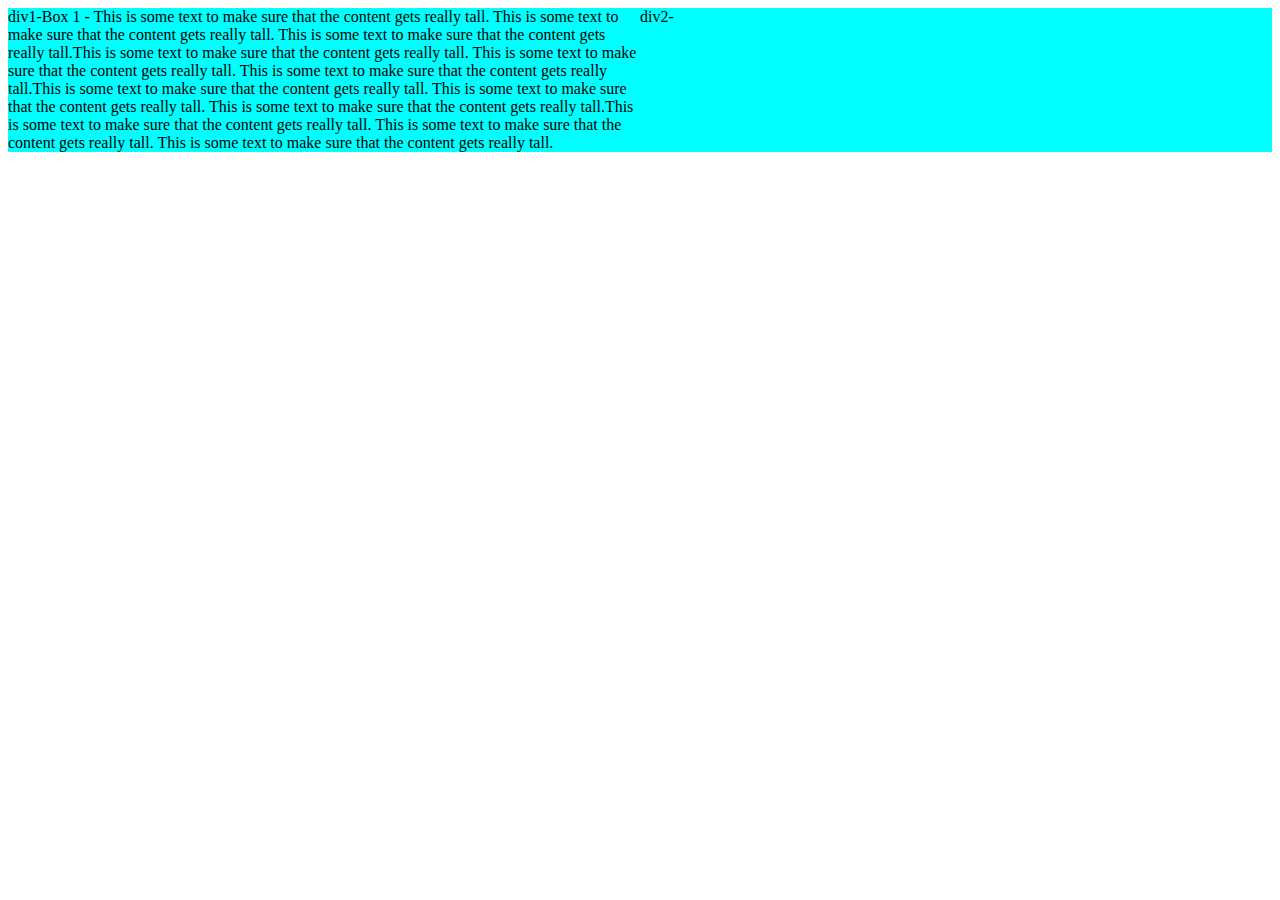
<file: login.html>
<!DOCTYPE html>
<html lang="en">
    <head>
        <title></title>
        <meta charset="UTF-8">
        <meta name="viewport" content="width=device-width, initial-scale=1">
    </head>
    <body>
        <style>
            .section{
                display: flex;
               
            }
           .section div{
               width: 50%;
               background-color: aqua;
           }
        </style>
  
        <div class="section">
            <div class="div1">
                div1-Box 1 - This is some text to make sure that the content gets really tall. This is some text to make sure that the content gets really tall. This is some text to make sure that the content gets really tall.This is some text to make sure that the content gets really tall. This is some text to make sure that the content gets really tall. This is some text to make sure that the content gets really tall.This is some text to make sure that the content gets really tall. This is some text to make sure that the content gets really tall. This is some text to make sure that the content gets really tall.This is some text to make sure that the content gets really tall. This is some text to make sure that the content gets really tall. This is some text to make sure that the content gets really tall.
            </div>
            <div class="div2">
                div2-
            </div>
           
        </div>
    </body>
</html>
</file>
